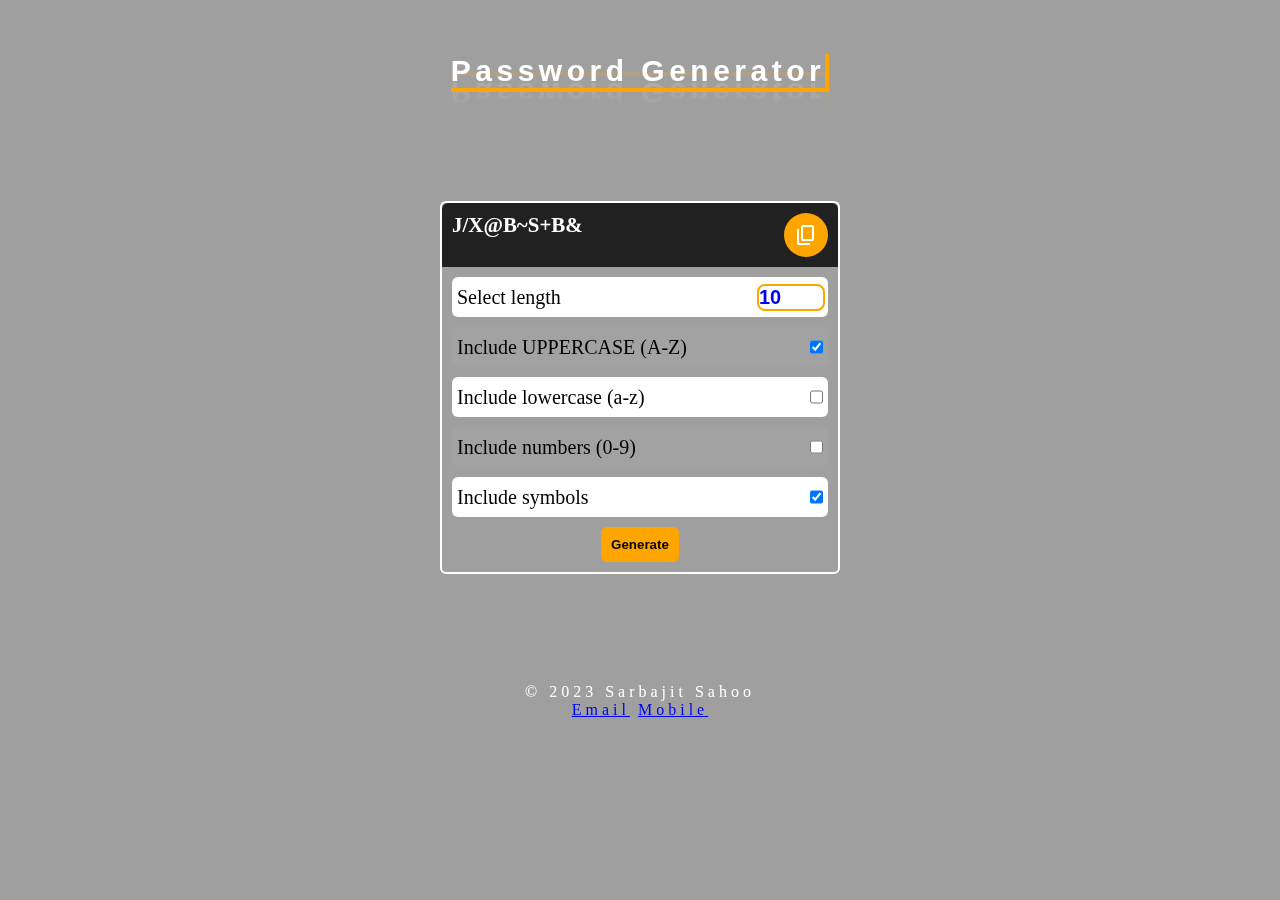
<file: Password Generator/index.html>
<!DOCTYPE html>
<html lang="en">

<head>
    <meta charset="UTF-8">
    <meta name="viewport" content="width=device-width, initial-scale=1.0">
    <link rel="stylesheet" href="style.css">
    <link rel="stylesheet"
        href="https://fonts.googleapis.com/css2?family=Material+Symbols+Outlined:opsz,wght,FILL,GRAD@24,400,0,0" />
    <title>Password Generator</title>
</head>

<body>
    <div class="main">
        <div class="heading">Password Generator</div>
        <div class="box">
            <div class="final">
                <p id="pass-word">Generated Password</p>
                <span class="material-symbols-outlined" id="copy" onclick="myFunction()">
                    content_copy
                </span>
            </div>
            <div class="row">
                <span><label>Select length</label></span>
                <span><input type="number" id="totalLength" value="10" min="4" max="20"></span>
            </div>

            <div class="row">
                <label>Include UPPERCASE (A-Z)</label>
                <input type="checkbox" id="upperCase" checked>
            </div>

            <div class="row">
                <label>Include lowercase (a-z)</label>
                <input type="checkbox" id="lowerCase">
            </div>

            <div class="row">
                <label>Include numbers (0-9)</label>
                <input type="checkbox" id="number">
            </div>

            <div class="row">
                <label>Include symbols</label>
                <input type="checkbox" id="symbol" checked>
            </div>
            <div class="btn">
                <button id="btn">Generate</button>
            </div>
        </div>

        <div id="snackbar">Copied Sucessfully!!!</div>
        <div class="footer">© 2023 Sarbajit Sahoo<br>
            <a href="mailto:sarbajitsahoo8260@gmail.com">Email</a>
            <a href="tel:82601-11684">Mobile</a>
        </div>
        <br>
    </div>
    <script src="script.js"></script>
</body>
 
</html>
</file>
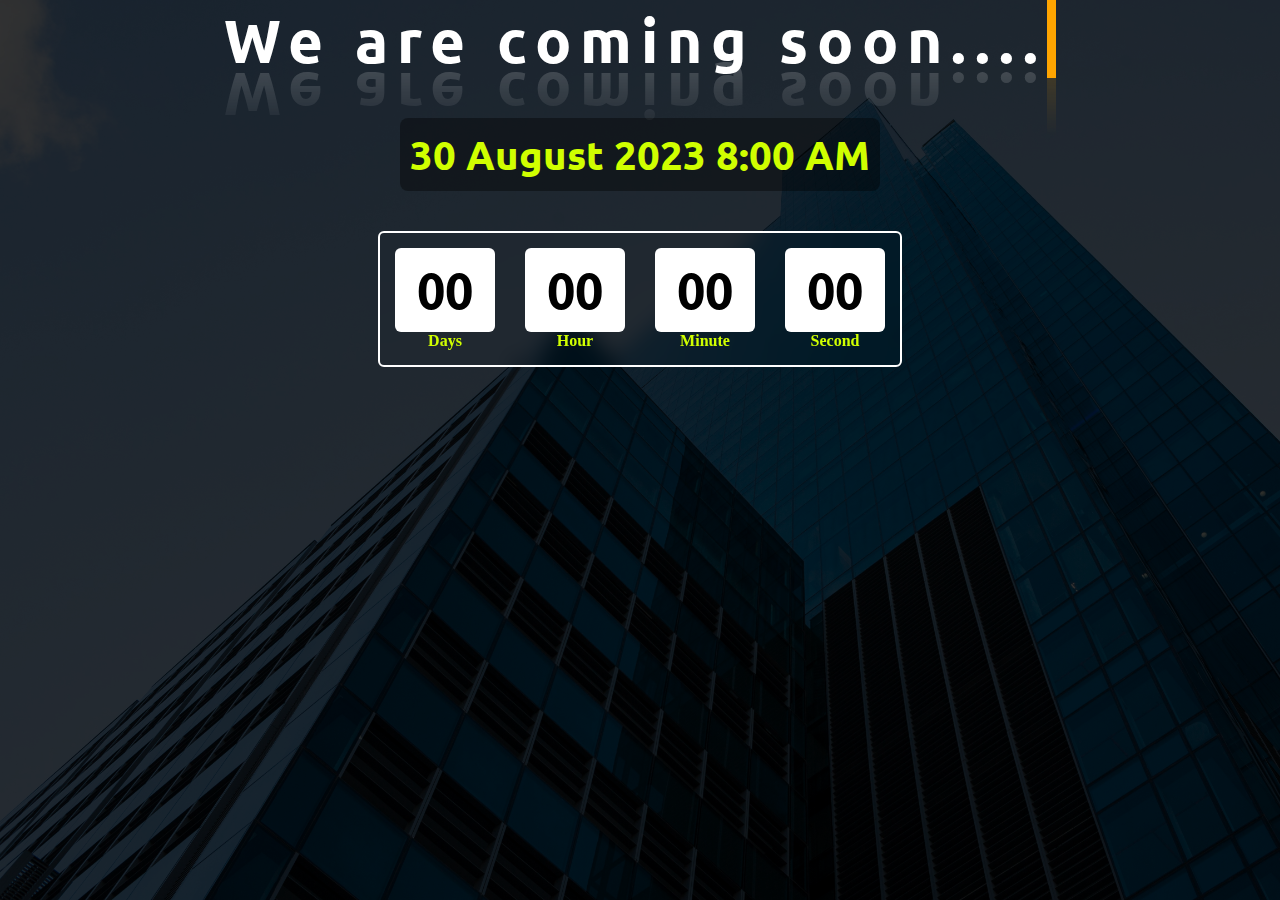
<file: Projects/CountDown/index.html>
<!DOCTYPE html>
<html lang="en">

<head>
    <meta charset="UTF-8">
    <meta name="viewport" content="width=device-width, initial-scale=1.0">
    <link rel="stylesheet" href="style.css">
    <link rel="shortcut icon" href="C:\Users\Lenovo\Desktop\STUDY\JAVASCRIPT\Projects\favicon.ico" type="image/x-icon">
    <link rel="preconnect" href="https://fonts.googleapis.com">
    <link rel="preconnect" href="https://fonts.gstatic.com" crossorigin>
    <link href="https://fonts.googleapis.com/css2?family=Ubuntu:wght@800&display=swap" rel="stylesheet">
    <title>Count Down On Website</title>
</head>

<body>
    <div class="main">
        <div class="message waviy">We are coming soon....
        </div>
        <div id="endDate">30 August 2023 8:00 AM</div>
        <div class="timeLeft">
            <div class="box">
                <input type="text" readonly value="00">
                <label>Days</label>
            </div>
            <div class="box">
                <input type="text" readonly value="00">
                <label>Hour</label>
            </div>
            <div class="box">
                <input type="text" readonly value="00">
                <label>Minute</label>
            </div>
            <div class="box">
                <input type="text" readonly value="00">
                <label>Second</label>
            </div>
        </div>
    </div>
    <script src="script.js"></script>
</body>

</html>
</file>
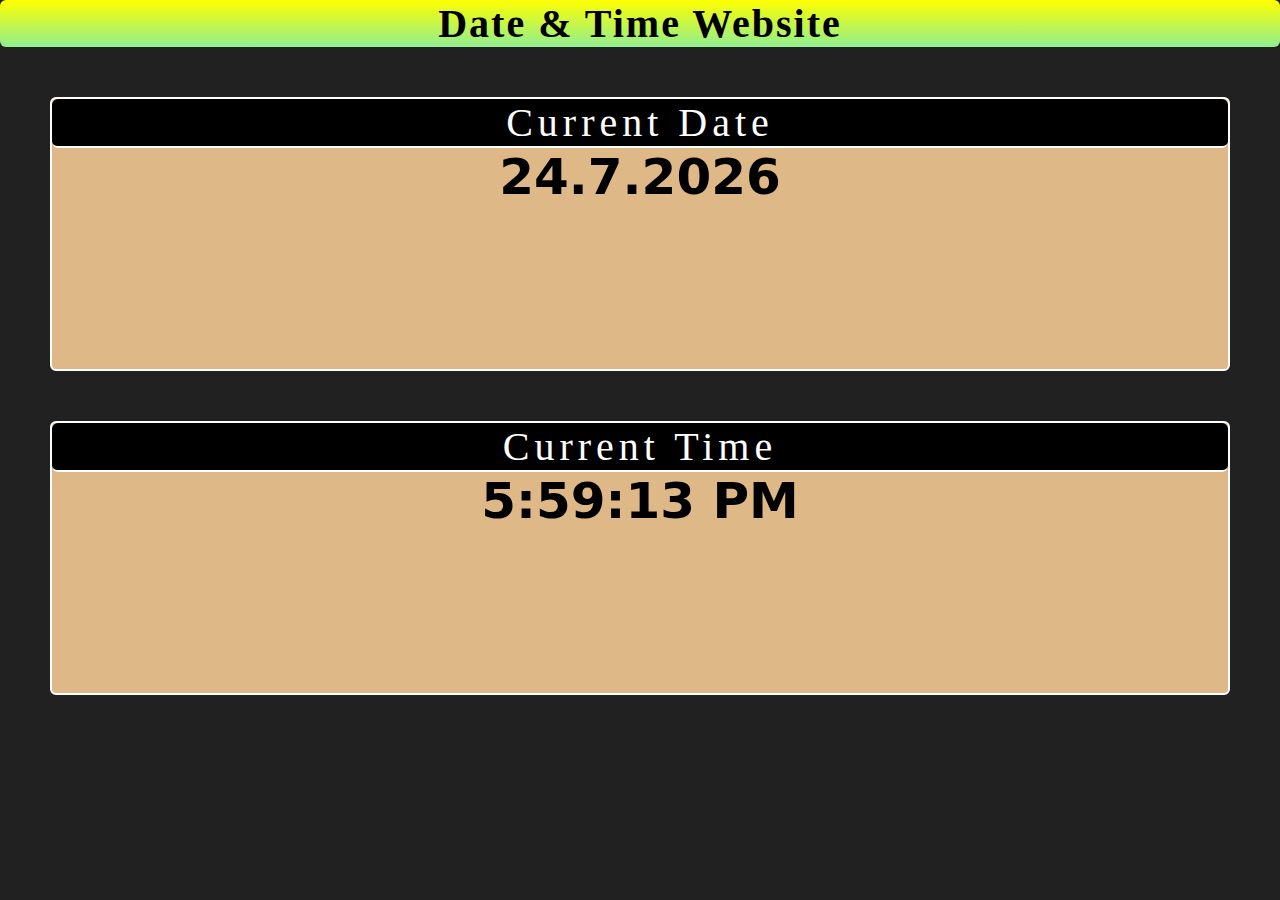
<file: Projects/Date&Time/index.html>
<!DOCTYPE html>
<html lang="en">

<head>
    <meta charset="UTF-8">
    <meta name="viewport" content="width=device-width, initial-scale=1.0">
    <link rel="stylesheet" href="style.css">
    <title>Date & Time</title>
</head>
<header>
    <h1>Date & Time Website</h1>
</header>

<body>
    <div class="container">
        <div class="box">
            <p>Current Date</p>
            <div id="date" class="day">loading....</div>
        </div>
        <div class="box">
            <p>Current Time</p>
            <div id="time" class="day">loading....</div>
        </div>
    </div>
    <script src="script.js"></script>
</body>

</html>
</file>
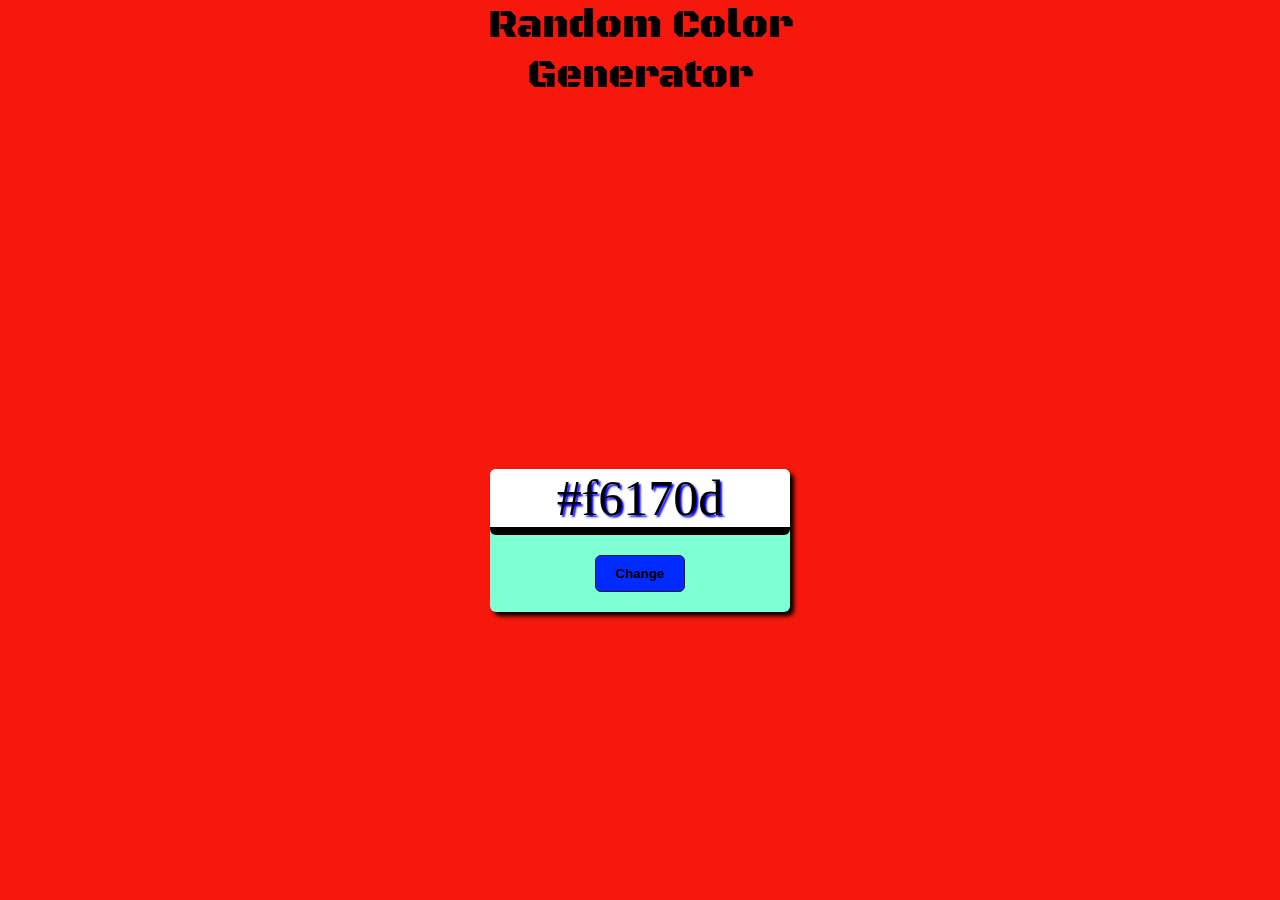
<file: Projects/RandomColor/index.html>
<!DOCTYPE html>
<html lang="en">

<head>
    <meta charset="UTF-8">
    <meta name="viewport" content="width=device-width, initial-scale=1.0">
    <link rel="stylesheet" href="style.css">
    <link rel="preconnect" href="https://fonts.googleapis.com">
    <link rel="preconnect" href="https://fonts.gstatic.com" crossorigin>
    <link href="https://fonts.googleapis.com/css2?family=Black+Ops+One&display=swap" rel="stylesheet">
    <title>Random Color Generator</title>
</head>

<body>
    <div class="heading"><p>Random Color</p> <p>Generator</p></div>
    <div class="main">
        <div class="container">
            <div class="code" id="color">#112233</div>
            <button class="button" role="button" id="btn"><span class="text">Change</span><span>Click Me</span></button>
        </div>
    </div>
    <script src="script.js"></script>
</body>

</html>
</file>
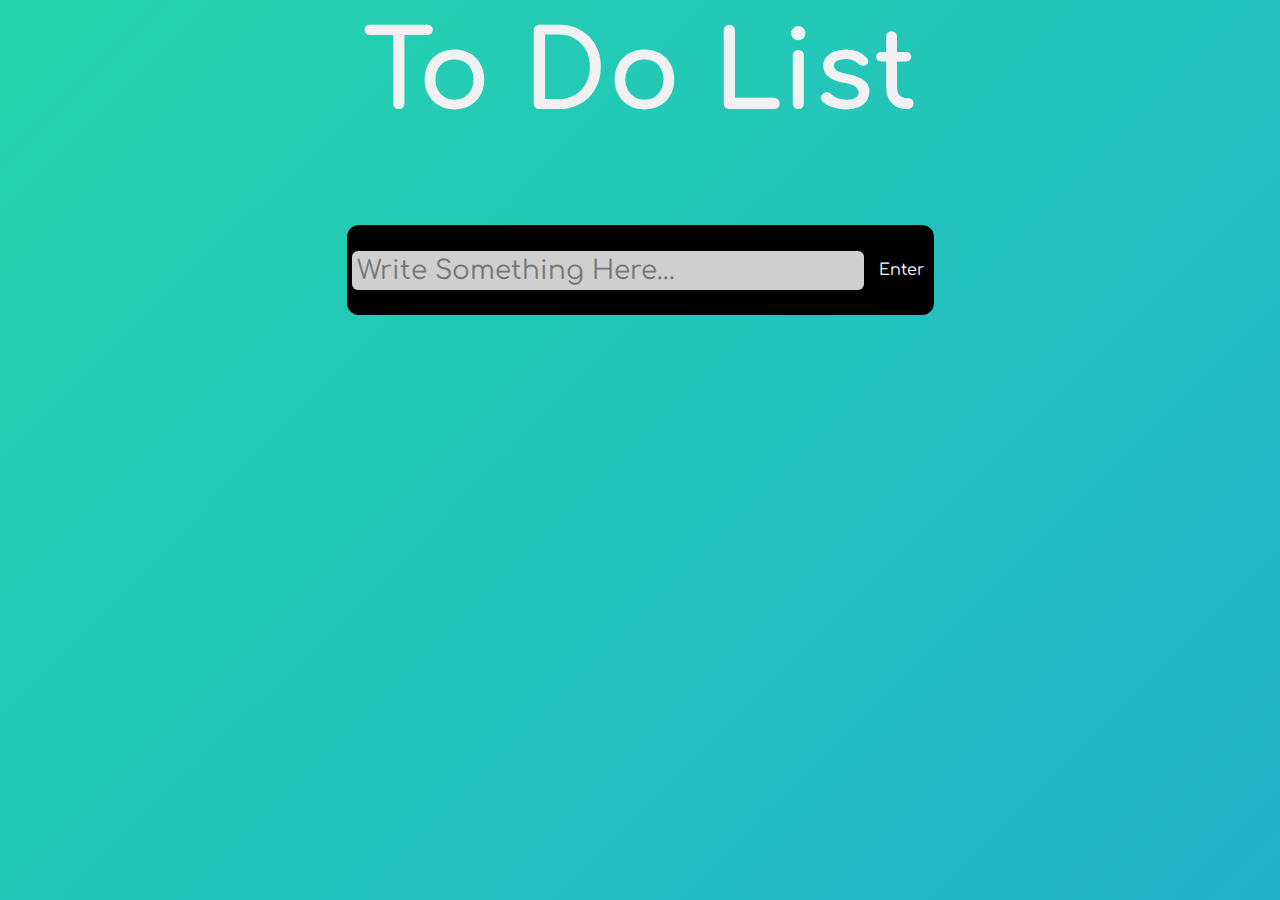
<file: Projects/To Do List/index.html>
<!DOCTYPE html>
<html lang="en">

<head>
    <meta charset="UTF-8">
    <meta name="viewport" content="width=device-width, initial-scale=1.0">
    <link rel="stylesheet" href="style.css">
    <link rel="preconnect" href="https://fonts.googleapis.com">
    <link rel="preconnect" href="https://fonts.gstatic.com" crossorigin>
    <link href="https://fonts.googleapis.com/css2?family=Comfortaa&display=swap" rel="stylesheet">

    <link rel="stylesheet"
        href="https://fonts.googleapis.com/css2?family=Material+Symbols+Outlined" />

    <title>To Do list</title>
</head>

<body>
    <main>
        <div class="header sticky" id="myHeader">
            <h2>To Do List</h2>
          </div>

        <div class="box">
            <div class="input">
                <input type="text" id="item" autofocus placeholder="Write something here...">
                <span id="add">Enter</span>
            </div>
            <div class="container">
                <ul id="to-do-box">

                </ul>
            </div>
        </div>
    </main>
    <script src="script.js"></script>
</body>

</html>
</file>
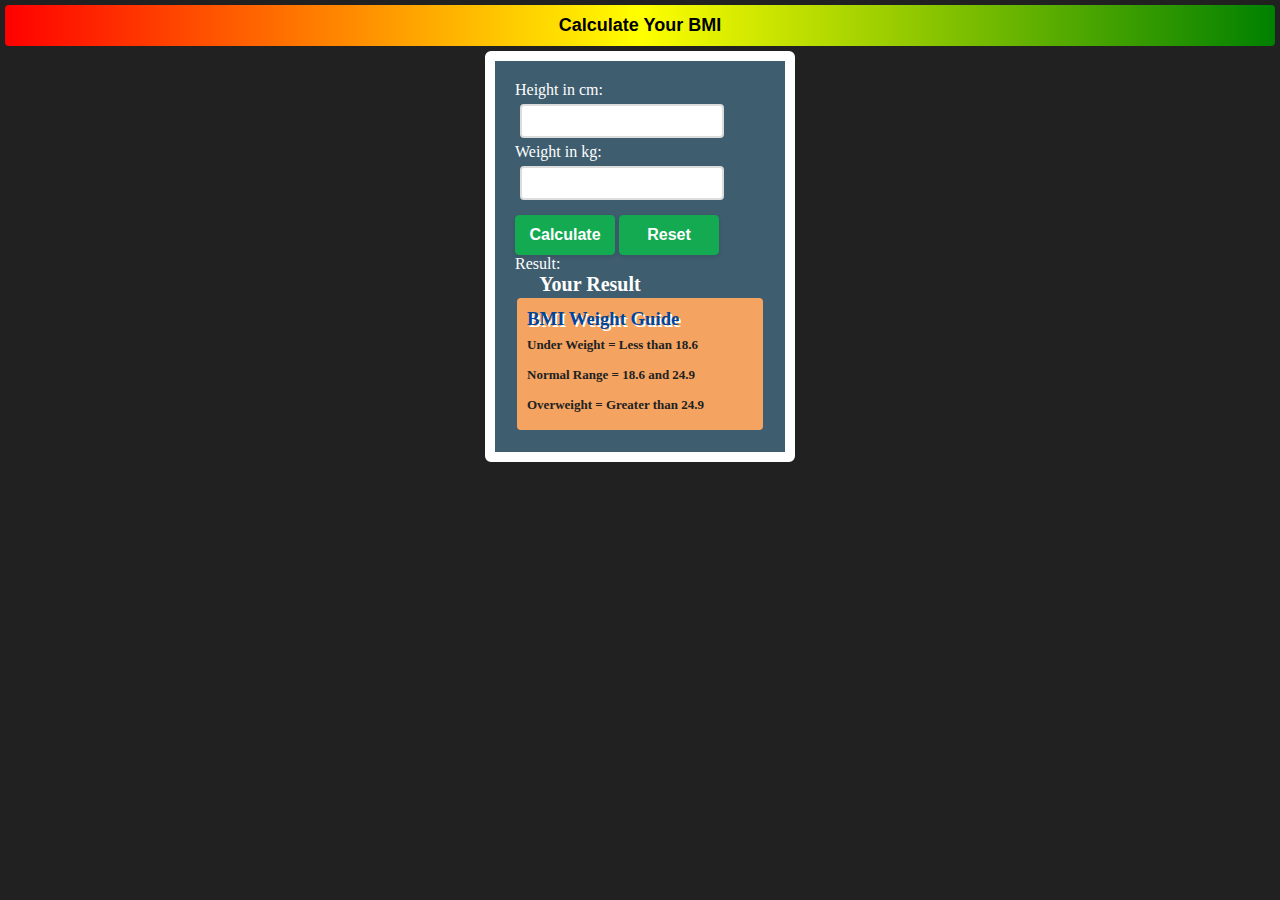
<file: Projects/BMI Calculator/BMICalculator.html>
<!DOCTYPE html>
<html lang="en">

<head>
    <meta charset="UTF-8">
    <meta name="viewport" content="width=device-width, initial-scale=1.0">
    <link rel="stylesheet" href="style.css">
    <title>BMI Calculator</title>
</head>

<body>
    <h1>Calculate Your BMI</h1>
    <div class="container">
        <form>
            <label>Height in cm:</label>
            <input type="number" name="height" id="height" min="1" max="250" class="box">
            <label>Weight in kg:</label>
            <input type="number" name="weight" id="weight" min="1" max="250" class="box">
            <input type="submit" class="button" value="Calculate"></input>
            <input type="reset" class="button" value="Reset" class="reset"></input>
            <label>Result:</label>
            <p class="green" id="result">Your Result</p>

            <div class="info">
                <h3>BMI Weight Guide</h3>
                <p>Under Weight = Less than 18.6</p>
                <p>Normal Range = 18.6 and 24.9</p>
                <p>Overweight = Greater than 24.9</p>
            </div>

        </form>
    </div>
    <script src="script.js"></script>
</body>

</html>
</file>
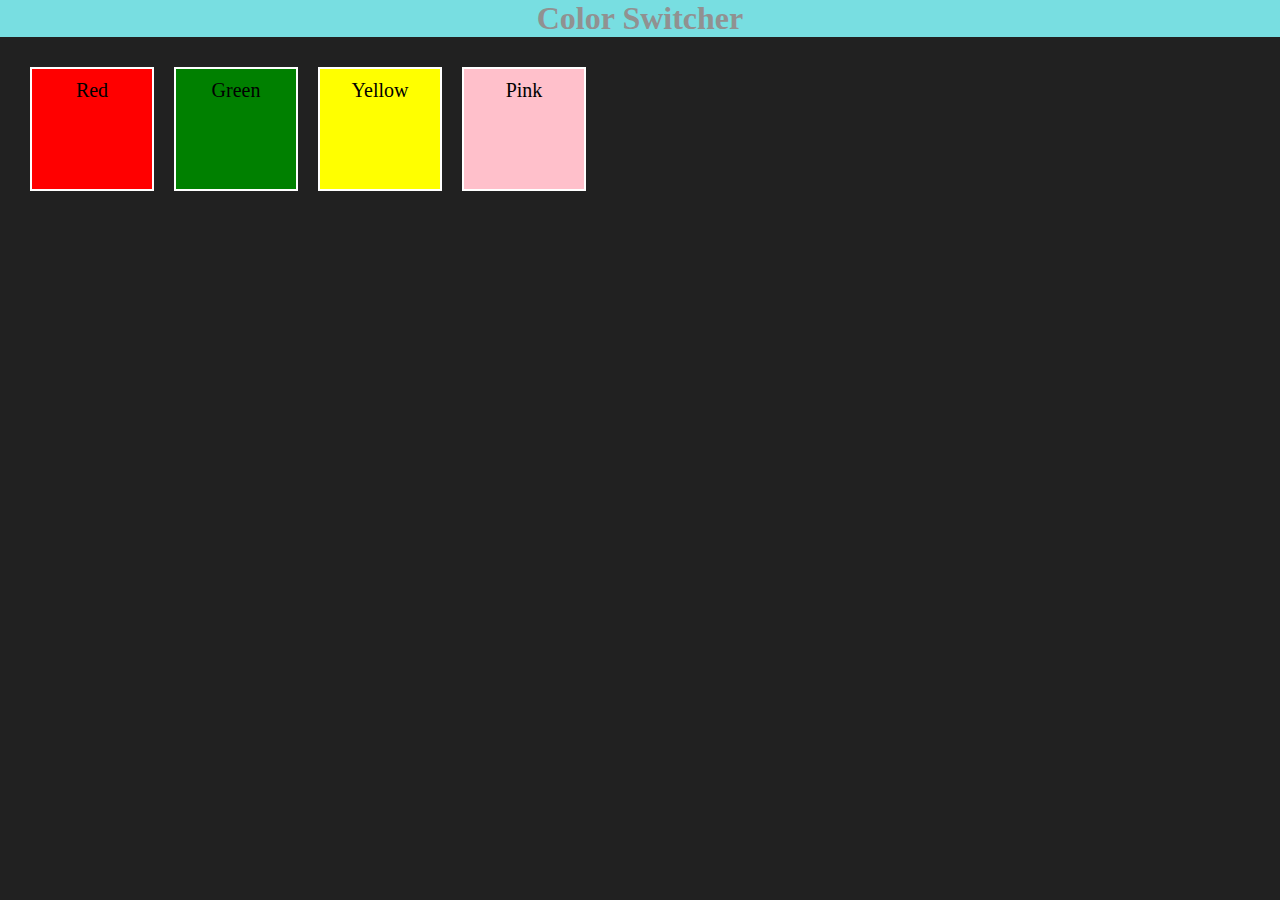
<file: Projects/Color Switcher/colorSwitcher.html>
<!DOCTYPE html>
<html lang="en">

<head>
    <meta charset="UTF-8">
    <meta name="viewport" content="width=device-width, initial-scale=1.0">
    <link rel="stylesheet" href="style.css">
    <title>Color Switcher</title>
</head>

<body>
    <h1>Color Switcher</h1>
    <div class="container">
        <div class="box" id="red">Red</div>
        <div class="box" id="green">Green</div>
        <div class="box" id="yellow">Yellow</div>
        <div class="box" id="pink">Pink</div>
    </div>
    <script src="script.js"></script>
</body>

</html>
</file>
<file: Password Generator/style.css>
* {
    margin: 0;
    padding: 0;
    box-sizing: border-box;
}

body {
    background-color: #212121;
    background: url("https://media.tenor.com/f0cKyHniahEAAAAC/background-khaoticfuture.gif");
    background-size: cover;
}

.main {
    height: 100vh;
    width: 100%;
    background-color: #00000060;
    backdrop-filter: blur(8px);
    display: flex;
    justify-content: center;
    align-items: center;
    margin: auto;
    flex-direction: column;
    justify-content: space-around;
}

.heading {
    font-size: 30px;
    color: white;
    font-family: 'Ubuntu', sans-serif;
    font-weight: bold;
    border-right: .15em solid orange;
    border-bottom: .15em solid orange;
    letter-spacing: .15em;
    -webkit-box-reflect: below -20px linear-gradient(transparent, rgba(0, 0, 0, .2));
}

.box {
    border-radius: 6px;
    height: fit-content;
    width: 400px;
    border: 2px solid white;
}

.final {
    display: flex;
    justify-content: space-between;
    text-align: center;
    border-top-left-radius: 6px;
    border-top-right-radius: 6px;
    color: white;
    font-size: 30px;
    padding: 10px;
    background-color: #212121;
}

#copy {
    padding: 10px;
    background-color: orange;
    border-radius: 60px;
}

#copy:hover {
    box-shadow: -2px -2px 4px#fff;
    color: black;
    background-color: orange;
    cursor: pointer;
}

#copy:active {
    background-color: orangered;
}

.row {
    margin: 10px;
    line-height: 1.5;
    font-size: 20px;
    display: flex;
    justify-content: space-between;
    padding: 5px;
    border-radius: 6px;
}

.row:nth-child(odd) {
    background-color: #a2a2a2;
}

.row:nth-child(even) {
    background-color: #fff;
}

input[type=number] {
    color: blue;
    font-size: 20px;
    font-weight: bolder;
    border: none;
    outline: 2px solid orange;
    border-radius: 6px;
}

input[type=number]:active {
    outline: 2px solid orangered;
}

.box p {
    font-size: 2rcap;
    font-weight: bold;
}

.btn {
    display: flex;
    justify-content: center;
}

.btn button {
    margin-bottom: 10px;
    border: none;
    background: orange;
    padding: 10px;
    border-radius: 6px;
    font-weight: bolder;
}

.btn button:hover {
    filter: brightness(90%);
    cursor: pointer;
}

.btn button:active {
    background: orangered;
    transform: scale(1.01, 1.01);
}

#snackbar {
    visibility: hidden;
    min-width: 250px;
    margin-left: -125px;
    background-color: #2db500;
    color: #fff;
    text-align: center;
    border-radius: 6px;
    padding: 16px;
    position: fixed;
    z-index: 1;
    right: 30px;
    top: 30px;
}


#snackbar.show {
    visibility: visible;

    -webkit-animation: fadein 0.5s, fadeout 0.5s 1.5s;
    animation: fadein 0.5s, fadeout 0.5s 1.5s;
}


@-webkit-keyframes fadein {
    from {
        top: 0;
        opacity: 0;
    }

    to {
        top: 30px;
        opacity: 1;
    }
}

@keyframes fadein {
    from {
        top: 0;
        opacity: 0;
    }

    to {
        top: 30px;
        opacity: 1;
    }
}

@-webkit-keyframes fadeout {
    from {
        top: 30px;
        opacity: 1;
    }

    to {
        top: 0;
        opacity: 0;
    }
}

@keyframes fadeout {
    from {
        top: 30px;
        opacity: 1;
    }

    to {
        top: 0;
        opacity: 0;
    }
}
.footer{
    letter-spacing: 4px;
    color: white;
    text-align: center;
}
</file>
<file: Projects/CountDown/style.css>
* {
    margin: 0;
    padding: 0;
    box-sizing: border-box;
}

body {
    background: url(img.jpg);
    background-size: cover;
}

.main {
    height: 100vh;
    width: 100%;
    background-color: rgba(0, 0, 0, 0.8);
    display: flex;
    flex-direction: column;
    align-items: center;
}

.message {
    color: white;
    font-size: 60px;
    font-family: 'Ubuntu', sans-serif;
    font-weight: bold;
    overflow: hidden;
    border-right: .15em solid orange;
    white-space: nowrap;
    margin: 0 auto;
    letter-spacing: .15em;
    animation:
        typing 3.5s steps(50, end),
        blink-caret .5s step-end infinite;
    position: relative;
    -webkit-box-reflect: below -20px linear-gradient(transparent, rgba(0, 0, 0, .2));
}


@keyframes typing {
    from {
        width: 0%;
    }

    to {
        width: 100%;
    }
}


@keyframes blink-caret {

    from,
    to {
        border-color: transparent;
    }

    50% {
        border-color: orange;
    }
}

#endDate {
    margin-top: 40px;
    padding: 10px;
    color: rgb(208, 255, 0);
    font-size: 40px;
    font-family: 'Ubuntu', sans-serif;
    font-weight: bolder;
    background-color: rgba(0, 0, 0, 0.380);
    border-radius: 8px;
}

.timeLeft {
    display: flex;
    margin: 40px;
    background-color: rgba(0, 0, 0, 0);
    backdrop-filter: blur(10px);
    border-radius: 6px;
    border: 2px double white;

}

.box {
    margin: 15px;
    display: flex;
    text-align: center;
    flex-direction: column;
}

.box input {
    width: 100px;
    padding: 10px;
    text-align: center;
    outline: none;
    font-size: 50px;
    font-weight: bolder;
    font-family: Ubuntu, Cantarell, 'Open Sans', 'Helvetica Neue', sans-serif;
    border: none;
    border-radius: 6px;
    /* background:url("Color_Flash.gif"); */
}

.box input:hover {
    box-shadow: 4px 4px 4px rgb(208, 255, 0);
    transition-duration: 0.1s;
    font-size: 60px;
}

.box label {
    color: rgb(208, 255, 0);
    font-weight: bolder;
}
</file>
<file: Projects/Date&Time/style.css>
* {
    margin: 0;
    padding: 0;
}

body {
    background-color: #212121;
    background-image: url(https://media.giphy.com/media/U3qYN8S0j3bpK/giphy.gif)
}

header {
    font-size: 20px;
    text-align: center;
    background-image: linear-gradient(yellow, lightgreen);
    border-radius: 6px;
}

header:hover {
    letter-spacing: 2px;
}

.box {
    height: 30vh;
    margin: 50px;
    background-color: burlywood;
    text-align: center;
    border-radius: 6px;
    vertical-align: middle;
    border: 2px solid white;
}

.box:hover {
    box-shadow: 10px 10px 10px burlywood;
}

.box p {
    color: white;
    background-color: black;
    font-size: 40px;
    font-family: serif;
    letter-spacing: 5px;
    border-radius: 6px;
    border-bottom: 2px solid white;
}

.day {
    font-size: 50px;
    font-weight: bolder;
    font-family: system-ui, Haettenschweiler, 'Arial Narrow Bold', sans-serif;
}
</file>
<file: Projects/RandomColor/style.css>
* {
    margin: 0;
    padding: 0;
    box-sizing: border-box;
}

body {
    transition-duration: 1s;
}

.heading {
    text-align: center;
    font-size: 40px;
    font-family: 'Black Ops One', cursive;
    height:20vh;
}

.main {
    width: 100%;
    height: 80vh;
    display: flex;
    justify-content: center;
    align-items: center;
}

.container {
    height: fit-content;
    width: 300px;
    background-color: aquamarine;
    text-align: center;
    border-radius: 6px;
    box-shadow: 4px 4px 4px black;
}

.code {
    height: fit-content;
    font-size: 50px;
    background-color: white;
    border-radius: 6px;
    text-shadow: 2px 2px 2px blue;
    border-bottom: 8px solid black;
}

.button {
    margin: 20px;
    position: relative;
    overflow: hidden;
    border: 1px solid #18181a;
    border-radius: 6px;
    color: black;
    font-weight: bolder;
    display: inline-block;
    padding: 10px 20px;
    cursor: pointer;
    background: #002aff;
    user-select: none;
    -webkit-user-select: none;
    touch-action: manipulation;
}

.button span:first-child {
    position: relative;
    transition: color 600ms cubic-bezier(0.48, 0, 0.12, 1);
    z-index: 10;
}

.button span:last-child {
    color: white;
    display: block;
    position: absolute;
    bottom: 0;
    transition: all 500ms cubic-bezier(0.48, 0, 0.12, 1);
    z-index: 100;
    opacity: 0;
    top: 50%;
    left: 50%;
    transform: translateY(225%) translateX(-50%);
    height: 14px;
    line-height: 13px;
}

.button:after {
    content: "";
    position: absolute;
    bottom: -50%;
    left: 0;
    width: 100%;
    height: 100%;
    background-color: black;
    transform-origin: bottom center;
    transition: transform 600ms cubic-bezier(0.48, 0, 0.12, 1);
    transform: skewY(9.3deg) scaleY(0);
    z-index: 50;
}

.button:hover:after {
    transform-origin: bottom center;
    transform: skewY(9.3deg) scaleY(2);
}

.button:hover span:last-child {
    transform: translateX(-50%) translateY(-100%);
    opacity: 1;
    transition: all 900ms cubic-bezier(0.48, 0, 0.12, 1);
}
</file>
<file: Projects/To Do List/style.css>
* {
    margin: 0;
    padding: 0;
    box-sizing: border-box;
    font-family: 'Comfortaa', cursive;
}

body {
    background: linear-gradient(-45deg, #ee7752, #e73c7e, #23a6d5, #23d5ab);
    background-size: 400% 400%;
    animation: gradient 15s ease infinite;
    height: 100vh;
}

@keyframes gradient {
    0% {
        background-position: 0% 50%;
    }

    50% {
        background-position: 100% 50%;
    }

    100% {
        background-position: 0% 50%;
    }
}

main {
    height: 100vh;
    width: 100%;
    display: flex;
    align-items: center;
    justify-content: center;
    flex-direction: column;
}

.header {
    padding: 10px 16px;
    text-align: center;
    font-size: 8vh;
    color: #f1f1f1;
    border-radius:6px;
    margin: 4px;
}

.sticky {
    position: fixed;
    top: 0;
    width: 100%
}

.box {
    height: fit-content;
    min-height: 50vh;
    max-height: 80vh;
}

.input {
    height: 20%;
    width: fit-content;
    background-color: black;
    border-radius: 12px;
    display: flex;
    align-items: center;
    justify-content: space-between;
}

.input input {
    margin: 5px;
    font-size: 3rex;
    width: 40vw;
    outline: none;
    border: none;
    border-radius: 6px;
    padding: 5px;
    background-color: rgb(207, 207, 207);
    text-transform: capitalize;
}

.input span {
    user-select: none;
    margin: 10px;
    color: white;
}

.container {
    padding: 5px;
    user-select: none;
    text-transform: capitalize;
}

.container ul {
    list-style-type: none;
}

.container ul li {
    display: flex;
    align-items: center;
    justify-content: space-between;
    color: white;
    padding: 5px;
    background-color: darkblue;
    border-radius: 6px;
    margin-top: 5px;
}

.container .material-symbols-outlined {
    color: white;
    width: 10vh;
}

.container .material-symbols-outlined:hover {
    color: red;
}

.done {
    text-decoration: line-through;
    color: red !important;
    background-color: #00eeff !important;
}
</file>
<file: Projects/BMI Calculator/style.css>
* {
    margin: 0;
    padding: 0;
}

body {
    background-color: #212121;
}

h1 {
    background-image: linear-gradient(to right, red, yellow, green);
    margin: 5px;
    padding: 10px;
    text-align: center;
    border-radius: 4px;
    font-size: large;
    font-family: 'Trebuchet MS', 'Lucida Sans Unicode', 'Lucida Grande', 'Lucida Sans', Arial, sans-serif;
}

h1:hover {
    background-image: linear-gradient(to left, red, lightgreen, yellow, lightgreen, green);
    letter-spacing: 2px;
}

.container {
    display: flex;
    align-items: center;
    justify-content: center;
}

form {
    height: fit-content;
    width: 250px;
    padding: 20px;
    color: white;
    background-color: #3e5d6e;
    border-radius: 6px;
    border: 10px solid white;
}

label:hover {
    text-shadow: 2px 2px 4px black;
    letter-spacing: 2px;
}

.box {
    display: inline-block;
    margin: 5px;
    height: 30px;
    width: 80%;
    background: white;
    outline: none;
    border: 2px solid gainsboro;
    border-radius: 4px;
}

.box:focus {
    background-color: wheat;
    border: 2px solid grey;
    outline: none;
}


.button {
    margin-top: 10px;
    background-color: #13aa52;
    border: 1px solid #13aa52;
    width: 40%;
    border-radius: 4px;
    box-shadow: rgba(0, 0, 0, .1) 0 2px 4px 0;
    box-sizing: border-box;
    color: #fff;
    cursor: pointer;
    font-family: "Akzidenz Grotesk BQ Medium", -apple-system, BlinkMacSystemFont, sans-serif;
    font-size: 16px;
    font-weight:bolder;
    outline: none;
    outline: 0;
    padding: 10px 10px;
    text-align: center;
    transform: translateY(0);
    transition: transform 150ms, box-shadow 150ms;
    user-select: none;
    -webkit-user-select: none;
    touch-action: manipulation;
}

.button:hover {
    box-shadow: rgba(0, 0, 0, .15) 0 3px 9px 0;
    transform: translateY(-2px);
}

@media (min-width: 768px) {
    .button {
        padding: 10px 10px;
    }
}

.info {
    background-color: sandybrown;
    margin: 2px;
    padding: 10px;
    border-radius: 4px;
}

.info p {
    line-height: 30px;
    font-size: small;
    color: #212121;
    font-weight: bolder;
}

.info h3 {
    color: #004598;
    text-shadow: 2px 2px #fff;
}
#result{
    font-size: 20px;
    font-weight: bolder;
    text-align: center;
    width: 60%;
}
</file>
<file: Projects/Color Switcher/style.css>
* {
    margin: 0;
    padding: 0;
}

body {
    background-color: #212121;
    text-align: center;
}

h1 {
    color: white;
    background-color: cadetblue;
}

h1:hover {
    color: rgb(145, 145, 145);
    background-color: rgb(120, 222, 225);
}

.container {
    display: flex;
    margin: 10px;
    padding: 10px;
    text-align: center;
    box-sizing: border-box;

}

.box {
    height: 100px;
    width: 100px;
    display: inline-block;
    border: 2px solid white;
    margin: 10px;
    padding: 10px;
    font-size: 20px;
}

.box:hover {
    height: 105px;
    width: 105px;
    font-size: 30px;
}

#red {
    background-color: red;
}

#green {
    background-color: green;
}

#yellow {
    background-color: yellow;
}

#pink {
    background-color: pink;
}
</file>
